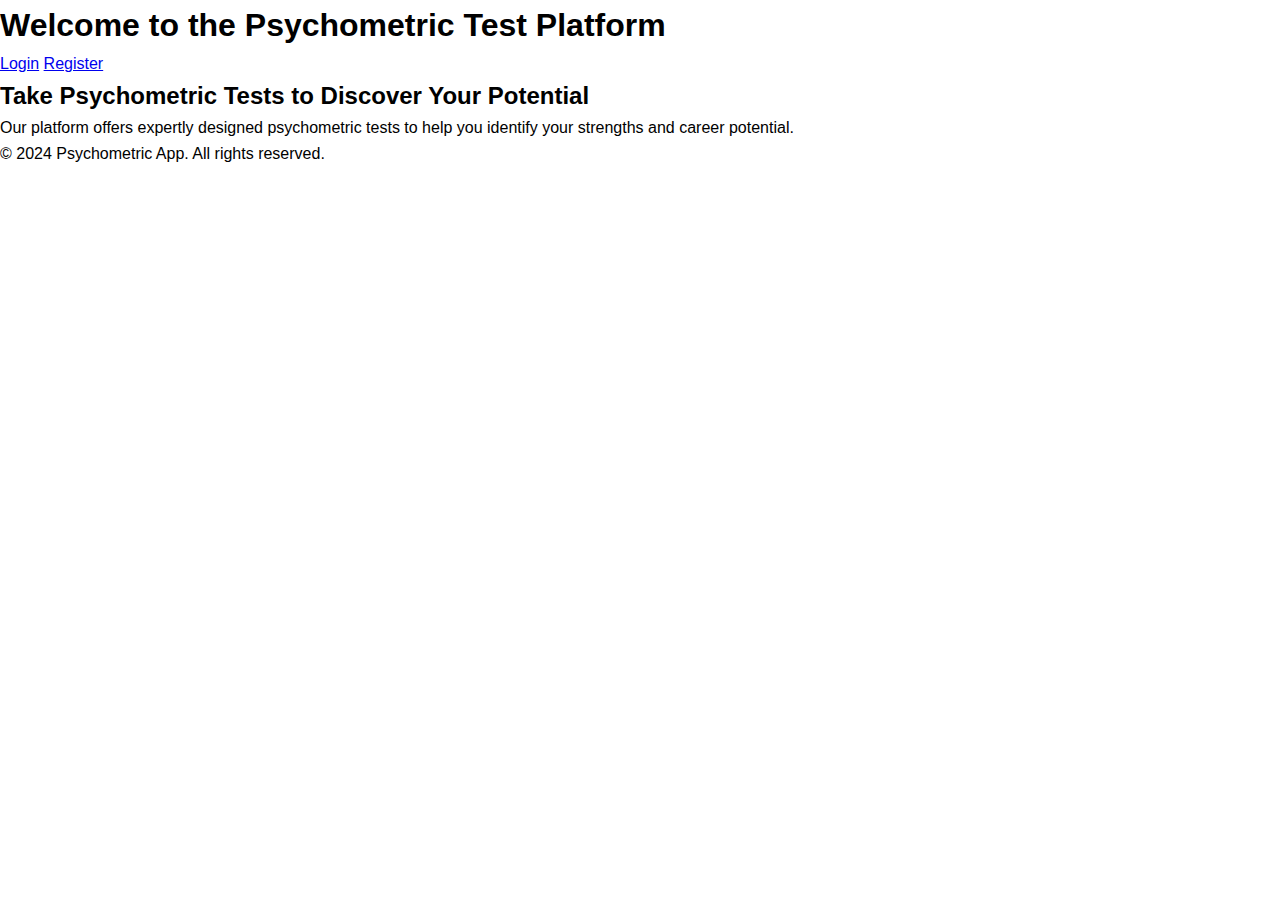
<file: index.html>
<!DOCTYPE html>
<html lang="en">
<head>
    <meta charset="UTF-8">
    <meta name="viewport" content="width=device-width, initial-scale=1.0">
    <title>Psychometric App</title>
    <link rel="stylesheet" href="styles/style.css">
</head>
<body>
    <header>
        <h1>Welcome to the Psychometric Test Platform</h1>
        <nav>
            <a href="login.html">Login</a>
            <a href="register.html">Register</a>
        </nav>
    </header>
    <main>
        <section>
            <h2>Take Psychometric Tests to Discover Your Potential</h2>
            <p>Our platform offers expertly designed psychometric tests to help you identify your strengths and career potential.</p>
        </section>
    </main>
    <footer>
        <p>&copy; 2024 Psychometric App. All rights reserved.</p>
    </footer>
</body>
</html>
</file>
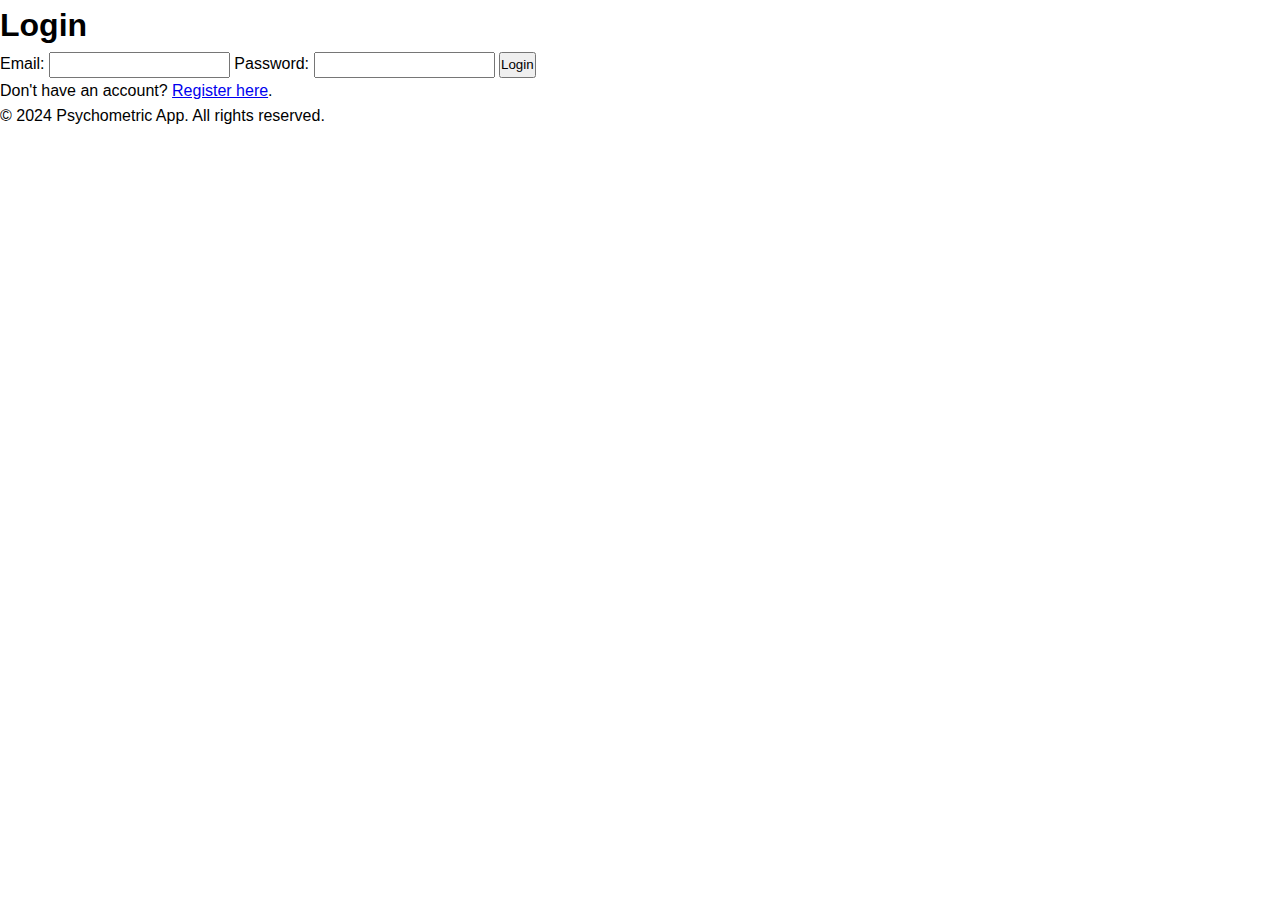
<file: login.html>
<!DOCTYPE html>
<html lang="en">
<head>
    <meta charset="UTF-8">
    <meta name="viewport" content="width=device-width, initial-scale=1.0">
    <title>Login</title>
    <link rel="stylesheet" href="styles/style.css">
</head>
<body>
    <header>
        <h1>Login</h1>
    </header>
    <main>
        <form action="login.php" method="POST">
            <label for="email">Email:</label>
            <input type="email" id="email" name="email" required>
            <label for="password">Password:</label>
            <input type="password" id="password" name="password" required>
            <button type="submit">Login</button>
        </form>
        <p>Don't have an account? <a href="register.html">Register here</a>.</p>
    </main>
    <footer>
        <p>&copy; 2024 Psychometric App. All rights reserved.</p>
    </footer>
</body>
</html>
</file>
<file: styles/style.css>
/* Basic Reset */
body, h1, h2, p, a, form, input, button, select {
    margin: 0;
    padding: 0;
    box-sizing: border-box;
    font-family: 'Segoe UI', Tahoma, Geneva, Verdana, sans-serif;
    line-height: 1.6;
}

/* Container styling */
.container {
    display: flex;
    justify-content: center;
    align-items: center;
    min-height: 100vh;
    background: linear-gradient(135deg, #e0eafc, #cfdef3);
    padding: 20px;
}

/* Form box styling */
.form-box {
    background: #ffffff;
    padding: 30px;
    border-radius: 10px;
    box-shadow: 0 4px 15px rgba(0, 0, 0, 0.1);
    width: 100%;
    max-width: 500px;
    text-align: center;
    border: 1px solid #ddd;
}

.form-box h2 {
    color: #333;
    margin-bottom: 10px;
    font-size: 24px;
}

.form-box p {
    margin-bottom: 20px;
    color: #555;
    font-size: 14px;
}

/* Input group styling */
.input-group {
    margin-bottom: 15px;
    text-align: left;
    display: flex;
    flex-direction: column;
}

.input-group label {
    margin-bottom: 5px;
    color: #333;
    font-weight: bold;
}

.input-group input, .input-group select {
    padding: 10px;
    border: 1px solid #ddd;
    border-radius: 5px;
    font-size: 14px;
    transition: border-color 0.3s;
}

.input-group input:focus, .input-group select:focus {
    border-color: #007bff;
    outline: none;
}

/* Button styling */
.btn {
    display: block;
    width: 100%;
    padding: 12px;
    background: #007bff;
    color: #fff;
    border: none;
    border-radius: 5px;
    cursor: pointer;
    font-size: 16px;
    transition: background-color 0.3s;
    margin-top: 10px;
}

.btn:hover {
    background: #0056b3;
}

/* Responsive Design */
@media (max-width: 600px) {
    .form-box {
        padding: 20px;
    }

    .input-group input, .input-group select {
        padding: 8px;
    }

    .btn {
        padding: 10px;
        font-size: 14px;
    }
}
</file>
